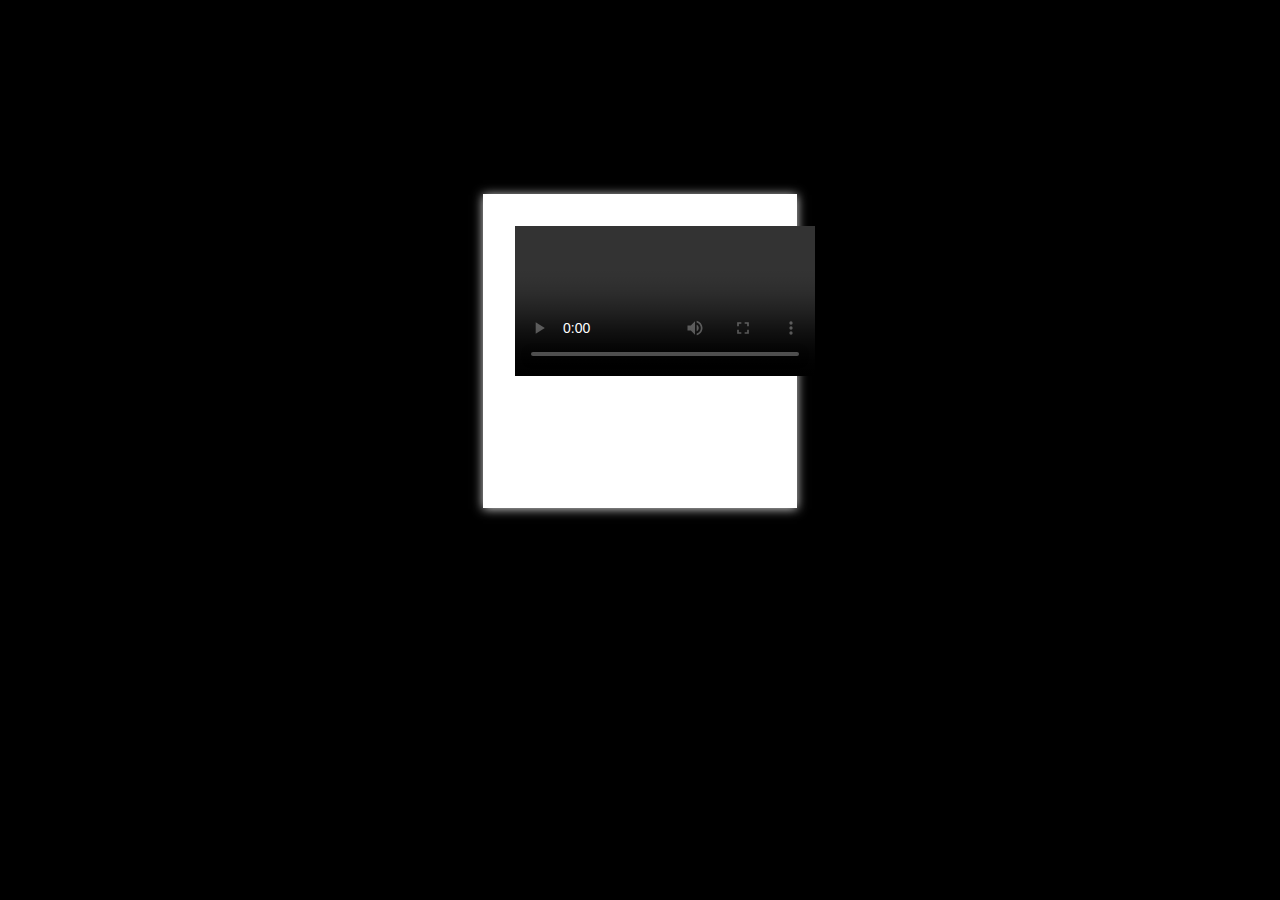
<file: index.html>
<!DOCTYPE html>
<html>
	<head>
		<title>Videowall</title>
		<script type="text/javascript" src="http://code.jquery.com/jquery-2.0.0.min.js"></script>
		<script type="text/javascript" src="scripts.js"></script>
		<link rel="stylesheet" type="text/css" media="screen" href="style.css" />
	</head>
	<body>
		<canvas id="videoCanvas"></canvas>
		<div id="videoContainer">
			<video autoplay controls id="ownVideo"></video>
		</div>
	</body>
</html>
</file>
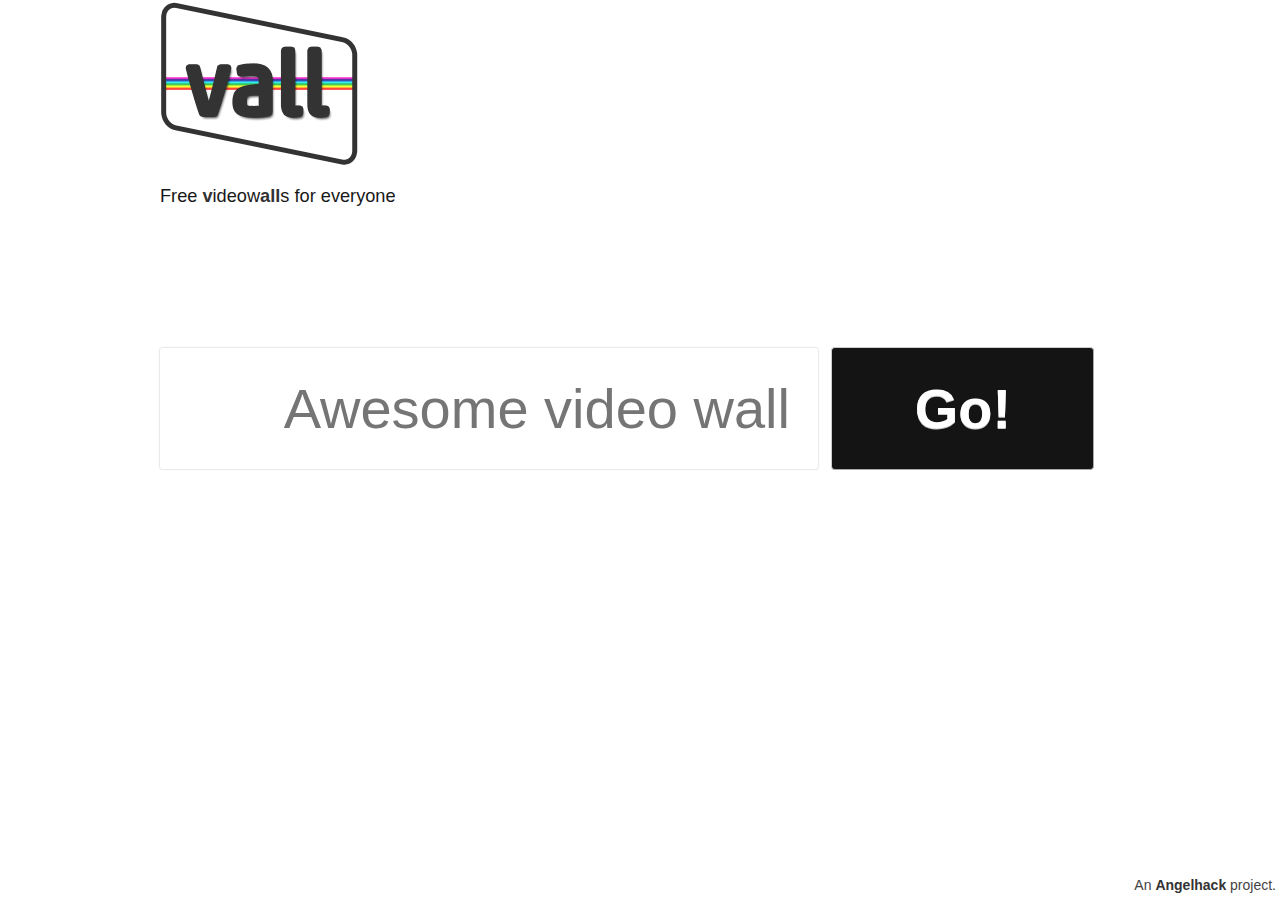
<file: templates/index.html>
<!DOCTYPE html>
<!--[if lt IE 7 ]><html class="ie ie6" lang="en"> <![endif]-->
<!--[if IE 7 ]><html class="ie ie7" lang="en"> <![endif]-->
<!--[if IE 8 ]><html class="ie ie8" lang="en"> <![endif]-->
<!--[if (gte IE 9)|!(IE)]><!--><html lang="en"> <!--<![endif]-->
	<head>
		<title>Plugin free videowalls in real-time with WebRTC for everyone by vall.me</title>
		<meta name="viewport" content="width=device-width, initial-scale=1, maximum-scale=1">	
		<script type="text/javascript" src="http://code.jquery.com/jquery-2.0.0.min.js"></script>
		<link rel="stylesheet" href="/static/css/base.css">
		<link rel="stylesheet" href="/static/css/skeleton.css">
		<link rel="stylesheet" href="/static/css/layout.css">

		<!--[if lt IE 9]>
			<script src="http://html5shim.googlecode.com/svn/trunk/html5.js"></script>
		<![endif]-->

		<link rel="shortcut icon" href="/static/img/favicon.ico">
		<link rel="apple-touch-icon" href="/static/img/apple-touch-icon.png">
		<link rel="apple-touch-icon" sizes="72x72" href="/static/img/apple-touch-icon-72x72.png">
		<link rel="apple-touch-icon" sizes="114x114" href="/static/img/apple-touch-icon-114x114.png">		
	</head>
	<body>
		<div class="container">
			<a href="http://vall.me/"><img src="/static/img/vall.png" alt="vall.me logo" /></a>
		</div>
		<div class="container">
			<div class="sixteen columns alpha">
				<h1 class="subtitle">Free <strong>v</strong>ideow<strong>all</strong>s for everyone</h1>
			</div>
		</div> <!-- end container -->
		<div class="container conbutton">
			<div class="sixteen columns alpha omega">
			<fieldset>
				<form action="/" method="POST">
					<div class="buttonc">
						<input type="text" class="vtext" name="name" placeholder="Awesome video wall">
						<input type="submit" class="vbutton" id="join" value="Go!">
					</div>
				</form>				
			</fieldset>

			</div>
		</div>

		<footer class="">
			<div class="sixteen columns alpha omega">
				<div class="footer">
					An <strong><a href="http://www.hackathon.io/videowall" target="_blank">Angelhack</a></strong> project.				
				</div>
			</div>
		</footer>
	
		
	</body>
</html>
</file>
<file: style.css>
body {
    background: black;
}

#videoCanvas {

}

#ownVideo {

}

#videoContainer {
  margin: 2em auto 0;
  width: 250px;
  height: 250px;
  padding: 2em;
  background: white;
  -webkit-box-shadow: 0 1px 10px #D9D9D9;
  -moz-box-shadow: 0 1px 10px #D9D9D9;
  -ms-box-shadow: 0 1px 10px #D9D9D9;
  -o-box-shadow: 0 1px 10px #D9D9D9;
  box-shadow: 0 1px 10px #D9D9D9;
}
</file>
<file: static/css/base.css>
/*
* Skeleton V1.2
* Copyright 2011, Dave Gamache
* www.getskeleton.com
* Free to use under the MIT license.
* http://www.opensource.org/licenses/mit-license.php
* 6/20/2012
*/


/* Table of Content
==================================================
	#Reset & Basics
	#Basic Styles
	#Site Styles
	#Typography
	#Links
	#Lists
	#Images
	#Buttons
	#Forms
	#Misc */


/* #Reset & Basics (Inspired by E. Meyers)
================================================== */
	html, body, div, span, applet, object, iframe, h1, h2, h3, h4, h5, h6, p, blockquote, pre, a, abbr, acronym, address, big, cite, code, del, dfn, em, img, ins, kbd, q, s, samp, small, strike, strong, sub, sup, tt, var, b, u, i, center, dl, dt, dd, ol, ul, li, fieldset, form, label, legend, table, caption, tbody, tfoot, thead, tr, th, td, article, aside, canvas, details, embed, figure, figcaption, footer, header, hgroup, menu, nav, output, ruby, section, summary, time, mark, audio, video {
		margin: 0;
		padding: 0;
		border: 0;
		font-size: 100%;
		font: inherit;
		vertical-align: baseline; }
	article, aside, details, figcaption, figure, footer, header, hgroup, menu, nav, section {
		display: block; }
	body {
		line-height: 1; }
	ol, ul {
		list-style: none; }
	blockquote, q {
		quotes: none; }
	blockquote:before, blockquote:after,
	q:before, q:after {
		content: '';
		content: none; }
	table {
		border-collapse: collapse;
		border-spacing: 0; }


/* #Basic Styles
================================================== */
	body {
		background: #fff;
		font: 14px/21px 'Open Sans', Helvetica, Arial, sans-serif;
		color: #444;
		-webkit-font-smoothing: antialiased; /* Fix for webkit rendering */
		-webkit-text-size-adjust: 100%;
 }


/* #Typography
================================================== */
	h1, h2, h3, h4, h5, h6 {
		color: #181818;
		font-family: 'Open Sans', Helvetica, Arial, sans-serif;
		font-weight: normal; }
	h1 a, h2 a, h3 a, h4 a, h5 a, h6 a { font-weight: inherit; }
	h1 { font-size: 46px; line-height: 50px; margin-bottom: 14px;}
	h2 { font-size: 35px; line-height: 40px; margin-bottom: 10px; }
	h3 { font-size: 28px; line-height: 34px; margin-bottom: 8px; }
	h4 { font-size: 21px; line-height: 30px; margin-bottom: 4px; }
	h5 { font-size: 17px; line-height: 24px; }
	h6 { font-size: 14px; line-height: 21px; }
	.subheader { color: #777; }

	p { margin: 0 0 20px 0; }
	p img { margin: 0; }
	p.lead { font-size: 21px; line-height: 27px; color: #777;  }

	em { font-style: italic; }
	strong { font-weight: bold; color: #333; }
	small { font-size: 80%; }

/*	Blockquotes  */
	blockquote, blockquote p { font-size: 17px; line-height: 24px; color: #777; font-style: italic; }
	blockquote { margin: 0 0 20px; padding: 9px 20px 0 19px; border-left: 1px solid #ddd; }
	blockquote cite { display: block; font-size: 12px; color: #555; }
	blockquote cite:before { content: "\2014 \0020"; }
	blockquote cite a, blockquote cite a:visited, blockquote cite a:visited { color: #555; }

	hr { border: solid #ddd; border-width: 1px 0 0; clear: both; margin: 10px 0 30px; height: 0; }


/* #Links
================================================== */
	a, a:visited { color: #333; text-decoration: underline; outline: 0; }
	a:hover, a:focus { color: #000; }
	p a, p a:visited { line-height: inherit; }


/* #Lists
================================================== */
	ul, ol { margin-bottom: 20px; }
	ul { list-style: none outside; }
	ol { list-style: decimal; }
	ol, ul.square, ul.circle, ul.disc { margin-left: 30px; }
	ul.square { list-style: square outside; }
	ul.circle { list-style: circle outside; }
	ul.disc { list-style: disc outside; }
	ul ul, ul ol,
	ol ol, ol ul { margin: 4px 0 5px 30px; font-size: 90%;  }
	ul ul li, ul ol li,
	ol ol li, ol ul li { margin-bottom: 6px; }
	li { line-height: 18px; margin-bottom: 12px; }
	ul.large li { line-height: 21px; }
	li p { line-height: 21px; }

/* #Images
================================================== */

	img.scale-with-grid {
		max-width: 100%;
		height: auto; }


/* #Buttons
================================================== */

	.button,
	button,
	input[type="submit"],
	input[type="reset"],
	input[type="button"] {
		background: #eee; /* Old browsers */
		background: #eee -moz-linear-gradient(top, rgba(255,255,255,.2) 0%, rgba(0,0,0,.2) 100%); /* FF3.6+ */
		background: #eee -webkit-gradient(linear, left top, left bottom, color-stop(0%,rgba(255,255,255,.2)), color-stop(100%,rgba(0,0,0,.2))); /* Chrome,Safari4+ */
		background: #eee -webkit-linear-gradient(top, rgba(255,255,255,.2) 0%,rgba(0,0,0,.2) 100%); /* Chrome10+,Safari5.1+ */
		background: #eee -o-linear-gradient(top, rgba(255,255,255,.2) 0%,rgba(0,0,0,.2) 100%); /* Opera11.10+ */
		background: #eee -ms-linear-gradient(top, rgba(255,255,255,.2) 0%,rgba(0,0,0,.2) 100%); /* IE10+ */
		background: #eee linear-gradient(top, rgba(255,255,255,.2) 0%,rgba(0,0,0,.2) 100%); /* W3C */
	  border: 1px solid #aaa;
	  border-top: 1px solid #ccc;
	  border-left: 1px solid #ccc;
	  -moz-border-radius: 3px;
	  -webkit-border-radius: 3px;
	  border-radius: 3px;
	  color: #444;
	  display: inline-block;
	  font-size: 11px;
	  font-weight: bold;
	  text-decoration: none;
	  text-shadow: 0 1px rgba(255, 255, 255, .75);
	  cursor: pointer;
	  margin-bottom: 20px;
	  line-height: normal;
	  padding: 8px 10px;
	  font-family: 'Open Sans', Helvetica, Arial, sans-serif; }

	.button:hover,
	button:hover,
	input[type="submit"]:hover,
	input[type="reset"]:hover,
	input[type="button"]:hover {
		color: #222;
		background: #ddd; /* Old browsers */
		background: #ddd -moz-linear-gradient(top, rgba(255,255,255,.3) 0%, rgba(0,0,0,.3) 100%); /* FF3.6+ */
		background: #ddd -webkit-gradient(linear, left top, left bottom, color-stop(0%,rgba(255,255,255,.3)), color-stop(100%,rgba(0,0,0,.3))); /* Chrome,Safari4+ */
		background: #ddd -webkit-linear-gradient(top, rgba(255,255,255,.3) 0%,rgba(0,0,0,.3) 100%); /* Chrome10+,Safari5.1+ */
		background: #ddd -o-linear-gradient(top, rgba(255,255,255,.3) 0%,rgba(0,0,0,.3) 100%); /* Opera11.10+ */
		background: #ddd -ms-linear-gradient(top, rgba(255,255,255,.3) 0%,rgba(0,0,0,.3) 100%); /* IE10+ */
		background: #ddd linear-gradient(top, rgba(255,255,255,.3) 0%,rgba(0,0,0,.3) 100%); /* W3C */
	  border: 1px solid #888;
	  border-top: 1px solid #aaa;
	  border-left: 1px solid #aaa; }

	.button:active,
	button:active,
	input[type="submit"]:active,
	input[type="reset"]:active,
	input[type="button"]:active {
		border: 1px solid #666;
		background: #ccc; /* Old browsers */
		background: #ccc -moz-linear-gradient(top, rgba(255,255,255,.35) 0%, rgba(10,10,10,.4) 100%); /* FF3.6+ */
		background: #ccc -webkit-gradient(linear, left top, left bottom, color-stop(0%,rgba(255,255,255,.35)), color-stop(100%,rgba(10,10,10,.4))); /* Chrome,Safari4+ */
		background: #ccc -webkit-linear-gradient(top, rgba(255,255,255,.35) 0%,rgba(10,10,10,.4) 100%); /* Chrome10+,Safari5.1+ */
		background: #ccc -o-linear-gradient(top, rgba(255,255,255,.35) 0%,rgba(10,10,10,.4) 100%); /* Opera11.10+ */
		background: #ccc -ms-linear-gradient(top, rgba(255,255,255,.35) 0%,rgba(10,10,10,.4) 100%); /* IE10+ */
		background: #ccc linear-gradient(top, rgba(255,255,255,.35) 0%,rgba(10,10,10,.4) 100%); /* W3C */ }

	.button.full-width,
	button.full-width,
	input[type="submit"].full-width,
	input[type="reset"].full-width,
	input[type="button"].full-width {
		width: 100%;
		padding-left: 0 !important;
		padding-right: 0 !important;
		text-align: center; }

	/* Fix for odd Mozilla border & padding issues */
	button::-moz-focus-inner,
	input::-moz-focus-inner {
    border: 0;
    padding: 0;
	}


/* #Forms
================================================== */

	form {
		margin-bottom: 20px; }
	fieldset {
		margin-bottom: 20px; }
	input[type="text"],
	input[type="password"],
	input[type="email"],
	textarea,
	select {
		border: 1px solid #ccc;
		padding: 6px 4px;
		outline: none;
		-moz-border-radius: 2px;
		-webkit-border-radius: 2px;
		border-radius: 2px;
		font: 13px 'Open Sans', Helvetica, Arial, sans-serif;;
		color: #777;
		margin: 0;
/*		width: 210px;
*		max-width: 100%;
*		display: block; */
		margin-bottom: 20px;
		background: #fff; }
	select {
		padding: 0; }
	input[type="text"]:focus,
	input[type="password"]:focus,
	input[type="email"]:focus,
	textarea:focus {
		border: 1px solid #aaa;
 		color: #444;
 		-moz-box-shadow: 0 0 3px rgba(0,0,0,.2);
		-webkit-box-shadow: 0 0 3px rgba(0,0,0,.2);
		box-shadow:  0 0 3px rgba(0,0,0,.2); }
	textarea {
		min-height: 60px; }
	label,
	legend {
		display: block;
		font-weight: bold;
		font-size: 13px;  }
	select {
		width: 220px; }
	input[type="checkbox"] {
		display: inline; }
	label span,
	legend span {
		font-weight: normal;
		font-size: 13px;
		color: #444; }

/* #Misc
================================================== */
	.remove-bottom { margin-bottom: 0 !important; }
	.half-bottom { margin-bottom: 10px !important; }
	.add-bottom { margin-bottom: 20px !important; }
</file>
<file: static/css/skeleton.css>
/*
* Skeleton V1.2
* Copyright 2011, Dave Gamache
* www.getskeleton.com
* Free to use under the MIT license.
* http://www.opensource.org/licenses/mit-license.php
* 6/20/2012
*/


/* Table of Contents
==================================================
    #Base 960 Grid
    #Tablet (Portrait)
    #Mobile (Portrait)
    #Mobile (Landscape)
    #Clearing */



/* #Base 960 Grid
================================================== */

    .container                                  { position: relative; width: 960px; margin: 0 auto; padding: 0; }
    .container .column,
    .container .columns                         { float: left; display: inline; margin-left: 10px; margin-right: 10px; }
    .row                                        { margin-bottom: 20px; }

    /* Nested Column Classes */
    .column.alpha, .columns.alpha               { margin-left: 0; }
    .column.omega, .columns.omega               { margin-right: 0; }

    /* Base Grid */
    .container .one.column,
    .container .one.columns                     { width: 40px;  }
    .container .two.columns                     { width: 100px; }
    .container .three.columns                   { width: 160px; }
    .container .four.columns                    { width: 220px; }
    .container .five.columns                    { width: 280px; }
    .container .six.columns                     { width: 340px; }
    .container .seven.columns                   { width: 400px; }
    .container .eight.columns                   { width: 460px; }
    .container .nine.columns                    { width: 520px; }
    .container .ten.columns                     { width: 580px; }
    .container .eleven.columns                  { width: 640px; }
    .container .twelve.columns                  { width: 700px; }
    .container .thirteen.columns                { width: 760px; }
    .container .fourteen.columns                { width: 820px; }
    .container .fifteen.columns                 { width: 880px; }
    .container .sixteen.columns                 { width: 940px; }

    .container .one-third.column                { width: 300px; }
    .container .two-thirds.column               { width: 620px; }

    /* Offsets */
    .container .offset-by-one                   { padding-left: 60px;  }
    .container .offset-by-two                   { padding-left: 120px; }
    .container .offset-by-three                 { padding-left: 180px; }
    .container .offset-by-four                  { padding-left: 240px; }
    .container .offset-by-five                  { padding-left: 300px; }
    .container .offset-by-six                   { padding-left: 360px; }
    .container .offset-by-seven                 { padding-left: 420px; }
    .container .offset-by-eight                 { padding-left: 480px; }
    .container .offset-by-nine                  { padding-left: 540px; }
    .container .offset-by-ten                   { padding-left: 600px; }
    .container .offset-by-eleven                { padding-left: 660px; }
    .container .offset-by-twelve                { padding-left: 720px; }
    .container .offset-by-thirteen              { padding-left: 780px; }
    .container .offset-by-fourteen              { padding-left: 840px; }
    .container .offset-by-fifteen               { padding-left: 900px; }



/* #Tablet (Portrait)
================================================== */

    /* Note: Design for a width of 768px */

    @media only screen and (min-width: 768px) and (max-width: 959px) {
        .container                                  { width: 768px; }
        .container .column,
        .container .columns                         { margin-left: 10px; margin-right: 10px;  }
        .column.alpha, .columns.alpha               { margin-left: 0; margin-right: 10px; }
        .column.omega, .columns.omega               { margin-right: 0; margin-left: 10px; }
        .alpha.omega                                { margin-left: 0; margin-right: 0; }

        .container .one.column,
        .container .one.columns                     { width: 28px; }
        .container .two.columns                     { width: 76px; }
        .container .three.columns                   { width: 124px; }
        .container .four.columns                    { width: 172px; }
        .container .five.columns                    { width: 220px; }
        .container .six.columns                     { width: 268px; }
        .container .seven.columns                   { width: 316px; }
        .container .eight.columns                   { width: 364px; }
        .container .nine.columns                    { width: 412px; }
        .container .ten.columns                     { width: 460px; }
        .container .eleven.columns                  { width: 508px; }
        .container .twelve.columns                  { width: 556px; }
        .container .thirteen.columns                { width: 604px; }
        .container .fourteen.columns                { width: 652px; }
        .container .fifteen.columns                 { width: 700px; }
        .container .sixteen.columns                 { width: 748px; }

        .container .one-third.column                { width: 236px; }
        .container .two-thirds.column               { width: 492px; }

        /* Offsets */
        .container .offset-by-one                   { padding-left: 48px; }
        .container .offset-by-two                   { padding-left: 96px; }
        .container .offset-by-three                 { padding-left: 144px; }
        .container .offset-by-four                  { padding-left: 192px; }
        .container .offset-by-five                  { padding-left: 240px; }
        .container .offset-by-six                   { padding-left: 288px; }
        .container .offset-by-seven                 { padding-left: 336px; }
        .container .offset-by-eight                 { padding-left: 384px; }
        .container .offset-by-nine                  { padding-left: 432px; }
        .container .offset-by-ten                   { padding-left: 480px; }
        .container .offset-by-eleven                { padding-left: 528px; }
        .container .offset-by-twelve                { padding-left: 576px; }
        .container .offset-by-thirteen              { padding-left: 624px; }
        .container .offset-by-fourteen              { padding-left: 672px; }
        .container .offset-by-fifteen               { padding-left: 720px; }
    }


/*  #Mobile (Portrait)
================================================== */

    /* Note: Design for a width of 320px */

    @media only screen and (max-width: 767px) {
        .container { width: 300px; }
        .container .columns,
        .container .column { margin: 0; }

        .container .one.column,
        .container .one.columns,
        .container .two.columns,
        .container .three.columns,
        .container .four.columns,
        .container .five.columns,
        .container .six.columns,
        .container .seven.columns,
        .container .eight.columns,
        .container .nine.columns,
        .container .ten.columns,
        .container .eleven.columns,
        .container .twelve.columns,
        .container .thirteen.columns,
        .container .fourteen.columns,
        .container .fifteen.columns,
        .container .sixteen.columns,
        .container .one-third.column,
        .container .two-thirds.column  { width: 300px; }

        /* Offsets */
        .container .offset-by-one,
        .container .offset-by-two,
        .container .offset-by-three,
        .container .offset-by-four,
        .container .offset-by-five,
        .container .offset-by-six,
        .container .offset-by-seven,
        .container .offset-by-eight,
        .container .offset-by-nine,
        .container .offset-by-ten,
        .container .offset-by-eleven,
        .container .offset-by-twelve,
        .container .offset-by-thirteen,
        .container .offset-by-fourteen,
        .container .offset-by-fifteen { padding-left: 0; }

    }


/* #Mobile (Landscape)
================================================== */

    /* Note: Design for a width of 480px */

    @media only screen and (min-width: 480px) and (max-width: 767px) {
        .container { width: 420px; }
        .container .columns,
        .container .column { margin: 0; }

        .container .one.column,
        .container .one.columns,
        .container .two.columns,
        .container .three.columns,
        .container .four.columns,
        .container .five.columns,
        .container .six.columns,
        .container .seven.columns,
        .container .eight.columns,
        .container .nine.columns,
        .container .ten.columns,
        .container .eleven.columns,
        .container .twelve.columns,
        .container .thirteen.columns,
        .container .fourteen.columns,
        .container .fifteen.columns,
        .container .sixteen.columns,
        .container .one-third.column,
        .container .two-thirds.column { width: 420px; }
    }


/* #Clearing
================================================== */

    /* Self Clearing Goodness */
    .container:after { content: "\0020"; display: block; height: 0; clear: both; visibility: hidden; }

    /* Use clearfix class on parent to clear nested columns,
    or wrap each row of columns in a <div class="row"> */
    .clearfix:before,
    .clearfix:after,
    .row:before,
    .row:after {
      content: '\0020';
      display: block;
      overflow: hidden;
      visibility: hidden;
      width: 0;
      height: 0; }
    .row:after,
    .clearfix:after {
      clear: both; }
    .row,
    .clearfix {
      zoom: 1; }

    /* You can also use a <br class="clear" /> to clear columns */
    .clear {
      clear: both;
      display: block;
      overflow: hidden;
      visibility: hidden;
      width: 0;
      height: 0;
    }
</file>
<file: static/css/layout.css>
/*
* Skeleton V1.2
* Copyright 2011, Dave Gamache
* www.getskeleton.com
* Free to use under the MIT license.
* http://www.opensource.org/licenses/mit-license.php
* 6/20/2012
*/

/*
* This project uses pattern files from http://subtlepatterns.com/.
* Subtle Patterns by Subtle Patterns 
* is licensed under a 
* Creative Commons Attribution-ShareAlike 3.0 Unported License.
* http://creativecommons.org/licenses/by-sa/3.0/deed.en_US
*
* Many thanks to Atle Mo and the pattern designers!
*/


/* 
* Awesome Entypo pictograms by Daniel Bruce — www.entypo.com
* The Entypo pictograms are licensed under CC BY 3.0 and the font under SIL Open Font License.
*/


/* Table of Content
==================================================
	#Typography
	#Site Styles
	#Page Styles
	#Media Queries
	#Font-Face */


/* #Typography / baseline corrections
================================================== */

h1 { line-height: 49px; margin-bottom: 14px; }
h2 { line-height: 42px; margin-bottom: 7px; }
h3 { line-height: 35px; margin-bottom: 7px; }
h4 { line-height: 28px; margin-bottom: 7px; }
h5 { line-height: 21px;  }

p { margin: 0 0 21px 0; }
p.lead { line-height: 28px; }

blockquote, blockquote p { line-height: 21px; }
blockquote { margin: 0 0 21px; padding: 7px 20px 0 19px; }

hr { margin: 7px 0 14px; }
 
ul, ol { margin-bottom: 21px;}
ul ul, ul ol,
ol ol, ol ul { margin: 7px 0 7px 30px; }
ul ul li, ul ol li,
ol ol li, ol ul li { margin-bottom: 7px; }
li { line-height: 21px; margin-bottom: 14px; }

.icon {
	font-family: "WebSymbolsRegular";
}


/* #font-face
================================================== */

@font-face {
	font-family: 'WebSymbolsRegular';
	src: 	url("../fonts/websymbols/websymbols-regular-webfont.eot");
	src: 	url("../fonts/websymbols/websymbols-regular-webfont.eot?#iefix") format('embedded-opentype'),	
			url("../fonts/websymbols/websymbols-regular-webfont.woff") format('woff'),
			url("../fonts/websymbols/websymbols-regular-webfont.ttf") format('truetype'),
			url("../fonts/websymbols/websymbols-regular-webfont.svg#WebSymbolsRegular") format('svg');						
}


@font-face {
	font-family: 'Entypo';
	src: 	url("../fonts/entypo/entypo.eot");
	src: 	url("../fonts/entypo/entypo.eot?#iefix") format('embedded-opentype'),	
			url("../fonts/entypo/entypo.woff") format('woff'),
			url("../fonts/entypo/entypo.ttf") format('truetype'),
			url("../fonts/entypo/entypo.svg#WebSymbolsRegular") format('svg');						
}



/* #Site Styles
================================================== */

* {
	-moz-box-sizing: border-box;
	-webkit-box-sizing: border-box;
	box-sizing: border-box;
}

body {
	font-family: 'Open Sans', sans-serif;
}


/* ** =header ** */

/* .sticky {
	position: fixed;
	top: 0;
	z-index: 1000;
	width: 100%;
}
*/


h1 {
	font-size: 1.3em;
}
header.main {
	padding: 7px 0;
}

header h1.logo {
	margin: 7px 0 0 0;
}

header #title {
	margin: 24px 0;
	font-weight: 700;
	padding: 0.1em 0.6em;
	background: #333;
	color: #fff;
	
	-webkit-border-radius: 4px;
	-moz-border-radius: 4px;
	-ms-border-radius: 4px;
	border-radius: 4px;
		
}

header h1.logo a {
	margin: 0;
	padding: 0;
	width: 200px;
	height: 166px;
	display: block;
	background: url(../img/vall.png) no-repeat 0 0;
	
	font: 0/0 a;
	text-shadow: none;
	color: transparent;
}

header nav {
	float: right;
	margin-top: 22px;
}

header nav ul li {
	display: inline;
	padding: 0 7px;
	font-size: 18px;
	font-weight: 900;
}

header nav ul li a {
	color: #141414;
	text-shadow: rgba(255,255,255,0.9) 1px 1px 3px;
	text-decoration: none;
	margin: 0px 7px 0 7px;
	padding: 7px 21px 10px 21px;
}

header nav ul li.item a:hover,
header nav ul li.item a:active,
header nav ul li.item a.selected {
	color: #141414;
/*	border-bottom: 4px solid #990000; */
	border-bottom: 4px solid #141414;
/*	border-bottom: 4px solid #145f70; */
}

header nav ul li.omega {
	padding-right: 0px;
}

header nav a.omega {
	margin-right: 0px;
}


/* ** video styling ** */

#localVideo {
	margin: 21px 0;
	padding: 4px;
	border: 2px solid #eee;
}

.remotesVideos {
	width: 80px;
	margin: 1%;
	padding: 4px;
	border: 2px solid #eee;
}

img {
	max-width: 100%;
}

.bull {
	color: #ff003d;
	font-weight: 900;
}

.vall {
	font-style: italic;
	font-weight: 700;
}

vidcaption {
	position: absolute;
	padding: 0.1em 0.6em;
	top: 15%;
	right: 3%;	
	background: rgba(255,255,255,0.6);
	-webkit-border-radius: 2px;
	-moz-border-radius: 2px;
	-ms-border-radius: 2px;
	border-radius: 2px;
}

remotecaption {
	position: absolute;
	padding: 0.1em 0.6em;
	top: 1%;
	left: 1%;	
	background: rgba(255,255,255,0.6);
	-webkit-border-radius: 2px;
	-moz-border-radius: 2px;
	-ms-border-radius: 2px;
	border-radius: 2px;
}

.vid {
	padding: 2px;
	border: rgba(0,0,0,0.4);
	
	-webkit-border-radius: 2px;
	-moz-border-radius: 2px;
	-ms-border-radius: 2px;
	border-radius: 2px;
	
}


/* ** =button ** */

.conbutton {
	margin-top: 8em;
	text-align: left;
}

input[type="submit"] {
	color: #fff;
	font-weight: 900;
	font-size: 4em;
	text-decoration: none;

	-webkit-transition: color 0.18s ease-in-out;
	-moz-transition: color 0.18s ease-in-out;
	-o-transition: color 0.18s ease-in-out;
	transition: color 0.18s ease-in-out;	
	
}

input.vtext {
	padding: 28px;
	font-size: 4em;
	text-indent: 10px;
	width: 70%;
	margin-right: 1%;
	border: none;
	text-align: right;	
	
	-webkit-box-shadow: 0px 0px 2px rgba(0, 0, 0, 0.3);
	-moz-box-shadow: 0px 0px 2px rgba(0, 0, 0, 0.3);
	box-shadow: 0px 0px 2px rgba(0, 0, 0, 0.3);
}

/*
input::-webkit-input-placeholder {
	color: rgba(0,0,0,.9);
	font-family: ;
}

input::-moz-placeholder {
	color: rgba(0,5,143,.5);
	text-transform: uppercase;
}


input:-moz-placeholder {   /* Older versions of Firefox */ /*
	color: rgba(0,5,143,.5);
	text-transform: uppercase;
} 
input:-ms-input-placeholder { 
	color: rgba(0,5,143,.5);
	text-transform: uppercase;
}	*/

input.vtext:selected,
input.vtext:active {
	border: none;
}

input.vbutton {
	padding: 28px 0;
	color: #fff;
	background: #141414;
	width: 28%;
	margin-left: 0%;
	
	-webkit-border-radius: 4px;
	-moz-border-radius: 4px;
	-ms-border-radius: 4px;
	border-radius: 4px;
}

input.vbutton:hover,
input.vbutton:active {
	color: #dd1144;
	background: #141414;
	-webkit-text-shadow: 0px 0px 16px rgba(221, 17, 68, 0.6);
	-moz-text-shadow: 0px 0px 16px rgba(221, 17, 68, 0.6);
	text-shadow: 0px 0px 16px rgba(221, 17, 68, 0.6);
}


/* ** =footer ** */
footer {
	position: absolute;
	bottom: 4px;
	right: 4px;
}

footer a {
	text-decoration: none;
}
</file>
